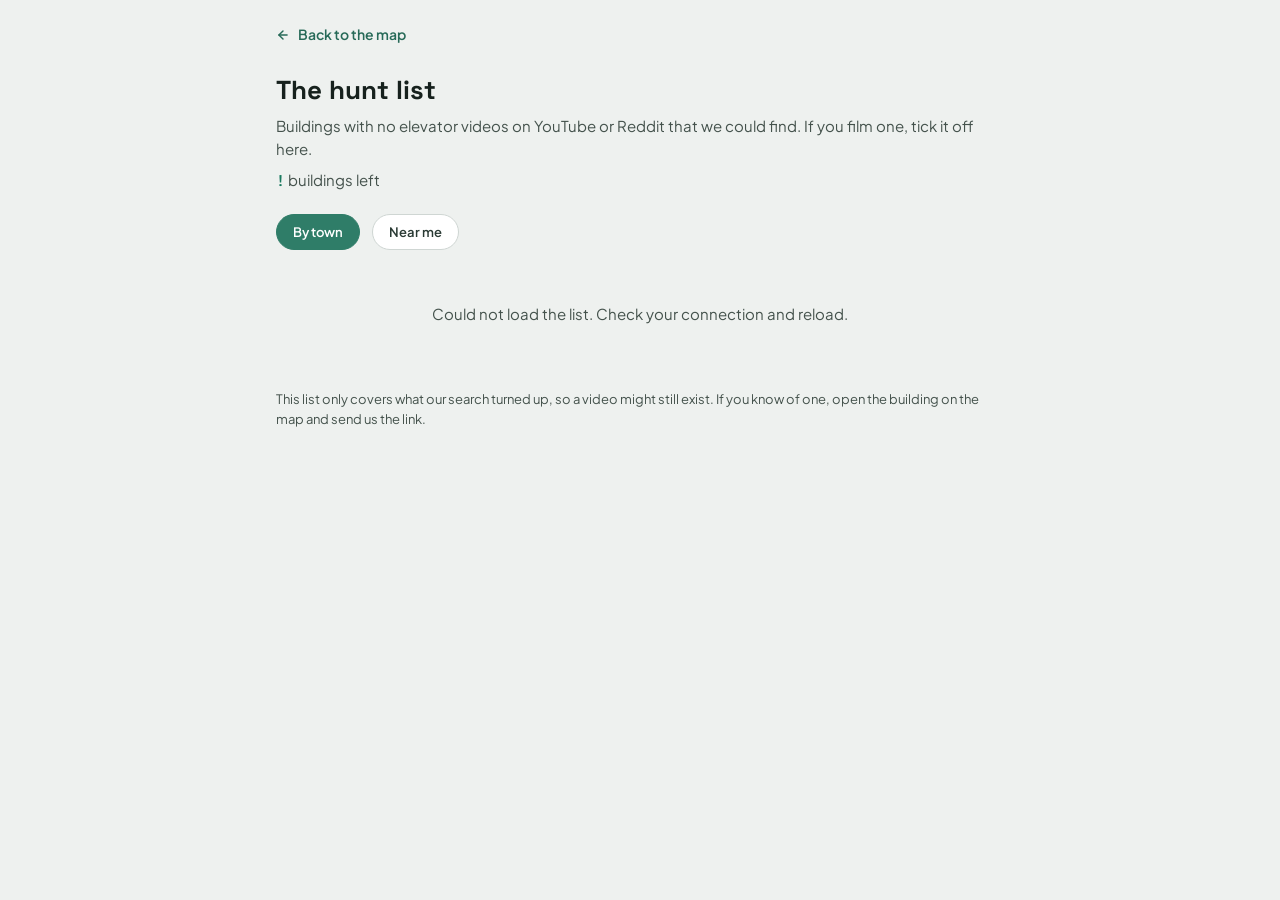
<file: hunt.html>
<!DOCTYPE html>
<html lang="en">
<head>
<meta charset="UTF-8" />
<meta name="viewport" content="width=device-width, initial-scale=1.0" />
<title>LiftSpot Hunt List</title>
<meta name="description" content="Buildings on Long Island, Queens and Brooklyn with no elevator videos we could find online." />
<meta name="theme-color" content="#16211d" />
<meta property="og:title" content="LiftSpot Hunt List" />
<meta property="og:description" content="Buildings on Long Island, Queens and Brooklyn with no elevator videos we could find online." />
<meta property="og:type" content="website" />
<meta property="og:url" content="https://liftspot.netlify.app/hunt.html" />
<meta property="og:image" content="https://liftspot.netlify.app/img/og.png" />
<meta name="twitter:card" content="summary_large_image" />
<link rel="apple-touch-icon" href="img/apple-touch-icon.png" />
<link rel="icon" type="image/svg+xml" href="data:image/svg+xml,%3Csvg xmlns='http://www.w3.org/2000/svg' viewBox='0 0 64 64'%3E%3Crect width='64' height='64' rx='14' fill='%2316211d'/%3E%3Ccircle cx='32' cy='32' r='20' fill='none' stroke='%23c9ced0' stroke-width='3'/%3E%3Cpath d='M32 18l8 10H24z' fill='%2323a47f'/%3E%3Cpath d='M32 46l-8-10h16z' fill='%2323a47f'/%3E%3C/svg%3E" />
<link rel="preconnect" href="https://fonts.googleapis.com" />
<link rel="preconnect" href="https://fonts.gstatic.com" crossorigin />
<link href="https://fonts.googleapis.com/css2?family=Space+Grotesk:wght@500;700&family=Plus+Jakarta+Sans:wght@400;500;600;700&family=JetBrains+Mono:wght@500;700&display=swap" rel="stylesheet" />
<link rel="stylesheet" href="css/tokens.css" />
<style>
  * { box-sizing: border-box; }
  body {
    margin: 0; background: var(--app-bg); color: var(--ink-900);
    font: 15px/1.55 var(--font-body);
  }
  .wrap { max-width: 760px; margin: 0 auto; padding: var(--s6) var(--s4) var(--s8); }

  header.top { display: flex; align-items: center; gap: var(--s3); margin-bottom: var(--s6); }
  header.top a.back {
    display: inline-flex; align-items: center; gap: var(--s2);
    color: var(--accent-strong); text-decoration: none; font-weight: 600; font-size: 14px;
  }
  header.top a.back:hover { text-decoration: underline; }

  h1 { font-family: var(--font-display); font-size: 26px; margin: 0 0 var(--s1); }
  .lede { color: var(--ink-600); margin: 0 0 var(--s2); }
  .count { font-family: var(--font-led); color: var(--led-dim); font-weight: 700; }

  .controls { display: flex; align-items: center; gap: var(--s3); margin: var(--s5) 0; flex-wrap: wrap; }
  .controls .spacer { margin-left: auto; }
  button.ctl {
    font: 600 13px var(--font-body); color: var(--control-fg);
    background: var(--control-bg); border: 1px solid var(--control-border);
    border-radius: 99px; padding: var(--s2) var(--s4); cursor: pointer; min-height: 36px;
  }
  button.ctl:hover { border-color: var(--accent); color: var(--accent-strong); }
  button.ctl[aria-pressed="true"] { background: var(--accent); border-color: var(--accent); color: #fff; }
  .progress { font-size: 13px; color: var(--ink-600); }
  .progress .led { font-family: var(--font-led); color: var(--led-dim); font-weight: 700; }

  h2.town {
    font-family: var(--font-body); font-size: 12px; font-weight: 700;
    text-transform: uppercase; letter-spacing: 0.05em; color: var(--ink-600);
    margin: var(--s7) 0 var(--s3); display: flex; align-items: baseline; gap: var(--s2);
  }
  h2.town .n { font-family: var(--font-led); color: var(--led-dim); }

  ul.buildings { list-style: none; margin: 0; padding: 0; display: grid; gap: var(--s2); }
  li.b {
    display: flex; align-items: center; gap: var(--s3);
    background: var(--card); border: 1px solid var(--steel-200);
    border-radius: var(--r-md); padding: var(--s3) var(--s4);
  }
  li.b.got { opacity: 0.55; }
  li.b.got .name { text-decoration: line-through; }
  li.b input[type="checkbox"] { width: 18px; height: 18px; accent-color: var(--accent); flex-shrink: 0; cursor: pointer; }
  .info { flex: 1; min-width: 0; }
  .name { font-weight: 700; }
  .sub { font-size: 13px; color: var(--ink-600); }
  .mi { font-family: var(--font-led); font-size: 13px; color: var(--led-dim); white-space: nowrap; }
  a.map {
    font-size: 13px; font-weight: 600; color: var(--accent-strong);
    text-decoration: none; white-space: nowrap; padding: var(--s2);
  }
  a.map:hover { text-decoration: underline; }

  .note { margin-top: var(--s8); font-size: 13px; color: var(--ink-600); }
  .state { text-align: center; color: var(--ink-600); padding: var(--s8) 0; }

  @media print {
    .controls, a.map, header.top a.back { display: none; }
    body { background: #fff; }
    li.b { border-color: #ccc; break-inside: avoid; }
  }
</style>
</head>
<body>
<div class="wrap">
  <header class="top">
    <a class="back" href="./">
      <svg width="14" height="14" viewBox="0 0 24 24" fill="none" stroke="currentColor" stroke-width="2.5" stroke-linecap="round" stroke-linejoin="round" aria-hidden="true"><path d="M19 12H5"/><path d="m12 19-7-7 7-7"/></svg>
      Back to the map
    </a>
  </header>

  <h1>The hunt list</h1>
  <p class="lede">Buildings with no elevator videos on YouTube or Reddit that we could find.
    If you film one, tick it off here.</p>
  <p class="lede"><span class="count" id="count">…</span> buildings left</p>

  <div class="controls">
    <button class="ctl" id="sortTown" aria-pressed="true">By town</button>
    <button class="ctl" id="sortNear" aria-pressed="false">Near me</button>
    <span class="spacer"></span>
    <span class="progress" id="progress" aria-live="polite"></span>
  </div>

  <div id="list"><div class="state">Loading…</div></div>

  <p class="note">This list only covers what our search turned up, so a video might still exist.
    If you know of one, open the building on the map and send us the link.</p>
</div>

<script>
const SUPABASE = 'https://qrphiipxqvsrnenkphhr.supabase.co';
const KEY = 'sb_publishable_SceOqu60uTDQpX_SM62gAQ_Rl5TgZig';
const GOT_KEY = 'liftspot_hunt_got';

let ROWS = [];
let sort = 'town';
let userLoc = null;

const got = () => { try { return new Set(JSON.parse(localStorage.getItem(GOT_KEY)) || []); } catch { return new Set(); } };
const saveGot = s => { try { localStorage.setItem(GOT_KEY, JSON.stringify([...s])); } catch { /* storage unavailable */ } };
const esc = s => String(s).replace(/[&<>"']/g, c => ({ '&': '&amp;', '<': '&lt;', '>': '&gt;', '"': '&quot;', "'": '&#39;' }[c]));

const dist = (a, b) => {
  const R = 3959, dLat = (b.lat - a.lat) * Math.PI / 180, dLng = (b.lng - a.lng) * Math.PI / 180;
  const x = Math.sin(dLat / 2) ** 2 + Math.cos(a.lat * Math.PI / 180) * Math.cos(b.lat * Math.PI / 180) * Math.sin(dLng / 2) ** 2;
  return R * 2 * Math.atan2(Math.sqrt(x), Math.sqrt(1 - x));
};

function row(b, g, mi) {
  return `
  <li class="b${g.has(b.id) ? ' got' : ''}" data-id="${b.id}">
    <input type="checkbox" ${g.has(b.id) ? 'checked' : ''} aria-label="Mark ${esc(b.name)} as filmed" />
    <div class="info">
      <div class="name">${esc(b.name)}</div>
      <div class="sub">${esc(b.type)} · ${esc(b.addr)}</div>
    </div>
    ${mi != null ? `<span class="mi">${mi.toFixed(1)} mi</span>` : ''}
    <a class="map" href="./?b=${b.id}">Map</a>
  </li>`;
}

function render() {
  const g = got();
  const list = document.getElementById('list');
  document.getElementById('count').textContent = ROWS.length;
  const claimed = ROWS.filter(b => g.has(b.id)).length;
  document.getElementById('progress').innerHTML =
    claimed ? `<span class="led">${claimed}</span> of ${ROWS.length} checked off` : '';

  if (!ROWS.length) {
    list.innerHTML = '<div class="state">Every building on the map has footage now.</div>';
    return;
  }

  if (sort === 'near' && userLoc) {
    const sorted = ROWS.map(b => ({ ...b, _d: dist(userLoc, b) })).sort((a, b) => a._d - b._d);
    list.innerHTML = `<ul class="buildings">${sorted.map(b => row(b, g, b._d)).join('')}</ul>`;
  } else {
    const towns = new Map();
    for (const b of ROWS) {
      if (!towns.has(b.town)) towns.set(b.town, []);
      towns.get(b.town).push(b);
    }
    list.innerHTML = [...towns.keys()].sort((a, b) => a.localeCompare(b)).map(t => {
      const bs = towns.get(t);
      return `<h2 class="town">${esc(t)} <span class="n">${bs.length}</span></h2>
        <ul class="buildings">${bs.map(b => row(b, g, null)).join('')}</ul>`;
    }).join('');
  }
}

document.getElementById('list').addEventListener('change', e => {
  const li = e.target.closest('li.b');
  if (!li) return;
  const g = got();
  e.target.checked ? g.add(+li.dataset.id) : g.delete(+li.dataset.id);
  saveGot(g);
  const id = li.dataset.id;
  render();
  // Re-rendering replaces the row, so put keyboard focus back on its checkbox.
  document.querySelector(`li.b[data-id="${id}"] input`)?.focus();
});

const setSort = mode => {
  sort = mode;
  document.getElementById('sortTown').setAttribute('aria-pressed', String(mode === 'town'));
  document.getElementById('sortNear').setAttribute('aria-pressed', String(mode === 'near'));
  render();
};
const say = msg => { document.getElementById('progress').textContent = msg; };
document.getElementById('sortTown').addEventListener('click', () => setSort('town'));
document.getElementById('sortNear').addEventListener('click', () => {
  if (userLoc) { setSort('near'); return; }
  if (!navigator.geolocation) { say('Your browser does not support location.'); return; }
  say('Finding you…');
  navigator.geolocation.getCurrentPosition(
    p => { userLoc = { lat: p.coords.latitude, lng: p.coords.longitude }; setSort('near'); },
    () => { say('Could not get your location. Allow location access and try again.'); }
  );
});

fetch(`${SUPABASE}/rest/v1/buildings?select=id,name,type,town,addr,lat,lng&yt_videos=eq.0&reddit_posts=eq.0&order=town.asc,name.asc`,
  { headers: { apikey: KEY } })
  .then(r => { if (!r.ok) throw new Error(r.status); return r.json(); })
  .then(rows => { ROWS = rows; render(); })
  .catch(() => {
    document.getElementById('list').innerHTML = '<div class="state">Could not load the list. Check your connection and reload.</div>';
    document.getElementById('count').textContent = '!';
  });
</script>
</body>
</html>
</file>
<file: css/tokens.css>
/* LiftSpot design tokens.
   Two themes, switched by data-mode on <html>:
     calm (default) — soft, low-saturation, low-motion, roomy. Built for
       sensory comfort and predictability.
     full           — the "modern cab interior": ink panels, LED glow,
       shimmer, door reveal. Opt-in via the Full detail toggle.
   Calm values live on :root; full overrides them under html[data-mode="full"].
   Component rules read the semantic tokens, so switching a theme never needs
   duplicated style rules. Spacing is a 4px grid. */

:root {
  /* ── raw palette (shared) ── */
  --ink-900: #16211d;
  --ink-800: #1d2b26;
  --ink-700: #2a3a34;
  --ink-600: #44524c;
  --steel-400: #aab2b3;
  --steel-300: #c9ced0;
  --steel-200: #d9dddd;
  --steel-150: #e4e7e7;
  --paper: #f5f6f4;
  --card: #ffffff;
  --green-700: #1f6f5c;
  --green-800: #185c4c;
  --led: #23a47f;
  --led-text: #36c597;
  --led-dim: #1a7a5f;
  --led-glow: rgba(35, 164, 127, 0.45);
  --led-soft: rgba(35, 164, 127, 0.14);
  --amber: #e8a13a;
  --amber-deep: #b87d00;
  --star-off: #7c8886;
  --red-600: #b3402f;
  --red-soft: #f7e8e5;

  /* ── type ── */
  --font-display: 'Space Grotesk', 'Plus Jakarta Sans', sans-serif;
  --font-body: 'Plus Jakarta Sans', system-ui, sans-serif;
  --font-led: 'JetBrains Mono', ui-monospace, monospace;

  /* ── spacing (4px grid) ── */
  --s1: 4px;  --s2: 8px;  --s3: 12px; --s4: 16px;
  --s5: 20px; --s6: 24px; --s7: 28px; --s8: 32px;

  /* ── shape + depth ── */
  --r-sm: 8px;
  --r-md: 12px;
  --r-lg: 16px;
  --shadow-sm: 0 1px 2px rgba(22, 33, 29, 0.06);
  --shadow-md: 0 2px 10px rgba(22, 33, 29, 0.08), 0 12px 32px rgba(22, 33, 29, 0.10);
  --shadow-drawer: -16px 0 48px rgba(22, 33, 29, 0.16);

  /* ── motion ── */
  --ease-out: cubic-bezier(0.16, 1, 0.3, 1);
  --ease: cubic-bezier(0.4, 0, 0.2, 1);
  --t-fast: 120ms;
  --t-med: 180ms;
  --t-door: 230ms;

  /* ── layout ── */
  --rail-w: 400px;
  --topbar-h: 60px;
  --tap: 44px;            /* minimum interactive target */

  /* ════════ semantic theme tokens — CALM defaults ════════ */

  /* accent + signal */
  --accent: #2f7d68;            /* primary green: links, active, icons (≈4.8:1 on white) */
  --accent-strong: #276a58;
  --accent-soft: rgba(47, 125, 104, 0.12);
  --focus-ring: #2f7d68;
  --num: #2a3a34;               /* mono numerals */
  --glow: 0 0 #0000;            /* additive glow slot — none in calm */
  --glow-text: none;            /* numeral text-shadow — none in calm */

  /* body + rail */
  --app-bg: #eef1ef;            /* calm backdrop behind the cards */

  /* topbar */
  --topbar-bg: #ffffff;
  --topbar-border: var(--steel-200);
  --topbar-fg: var(--ink-900);
  --topbar-muted: var(--ink-600);

  /* text fields (search, story select) */
  --field-bg: #ffffff;
  --field-border: #cfd6d3;
  --field-fg: var(--ink-900);
  --field-placeholder: #6b7872;

  /* secondary controls (Near me, Resources, Full detail, clear) */
  --control-bg: #ffffff;
  --control-border: #cfd6d3;
  --control-fg: var(--ink-700);
  --control-hover: var(--paper);

  /* cab / filter panel */
  --cab-bg: #eef2f0;
  --cab-border: var(--steel-200);
  --cab-label: var(--ink-600);

  /* type-filter button faces */
  --ring-bg: #ffffff;
  --ring-border: #c2cac6;
  --ring-fg: var(--ink-600);
  --ring-shadow: var(--shadow-sm);

  /* indicator panels (count readout, drawer data strip) */
  --indicator-bg: #ffffff;
  --indicator-border: var(--steel-200);
  --indicator-label: var(--ink-600);

  /* popovers (search palette, resources modal) */
  --pop-bg: #ffffff;
  --pop-border: var(--steel-200);
  --pop-fg: var(--ink-900);
  --pop-muted: var(--ink-600);
  --pop-hover: var(--paper);
  --pop-shadow: var(--shadow-md);

  /* toasts */
  --toast-bg: #ffffff;
  --toast-border: var(--steel-200);
  --toast-fg: var(--ink-900);

  /* loading placeholders (flat + still in calm) */
  --skel-bg: #e6eae8;
  --map-load-bg: #dfe6e3;
}

/* ════════ FULL DETAIL overrides — the lit cab ════════ */
html[data-mode="full"] {
  --r-sm: 6px;
  --r-md: 10px;
  --r-lg: 14px;
  --shadow-sm: 0 1px 2px rgba(22, 33, 29, 0.08);
  --shadow-md: 0 2px 8px rgba(22, 33, 29, 0.10), 0 12px 32px rgba(22, 33, 29, 0.12);
  --shadow-drawer: -16px 0 48px rgba(22, 33, 29, 0.22);

  --accent: var(--led);
  --accent-strong: var(--led);
  --accent-soft: var(--led-soft);
  --focus-ring: var(--led);
  --num: var(--led);
  --glow: 0 0 12px var(--led-glow);
  --glow-text: 0 0 8px var(--led-glow);

  --app-bg: var(--paper);

  --topbar-bg: linear-gradient(180deg, var(--ink-800), var(--ink-900));
  --topbar-border: var(--ink-700);
  --topbar-fg: var(--paper);
  --topbar-muted: var(--steel-400);

  --field-bg: var(--ink-900);
  --field-border: var(--ink-700);
  --field-fg: var(--paper);
  --field-placeholder: var(--steel-400);

  --control-bg: var(--ink-800);
  --control-border: var(--ink-700);
  --control-fg: var(--steel-300);
  --control-hover: var(--ink-700);

  --cab-bg: linear-gradient(180deg, var(--ink-800) 0%, var(--ink-900) 100%);
  --cab-border: var(--steel-300);
  --cab-label: var(--steel-400);

  --ring-bg: radial-gradient(circle at 35% 30%, var(--ink-700), var(--ink-900) 70%);
  --ring-border: var(--steel-400);
  --ring-fg: var(--steel-300);
  --ring-shadow: inset 0 2px 4px rgba(0, 0, 0, 0.5), 0 1px 0 rgba(201, 206, 208, 0.18);

  --indicator-bg: var(--ink-900);
  --indicator-border: var(--steel-300);
  --indicator-label: var(--steel-400);

  --pop-bg: var(--ink-800);
  --pop-border: var(--ink-700);
  --pop-fg: var(--paper);
  --pop-muted: var(--steel-400);
  --pop-hover: var(--ink-700);
  --pop-shadow: 0 16px 48px rgba(0, 0, 0, 0.45);

  --toast-bg: var(--ink-900);
  --toast-border: var(--ink-700);
  --toast-fg: var(--paper);

  --skel-bg: var(--steel-150);
  --map-load-bg: transparent;
}
</file>
